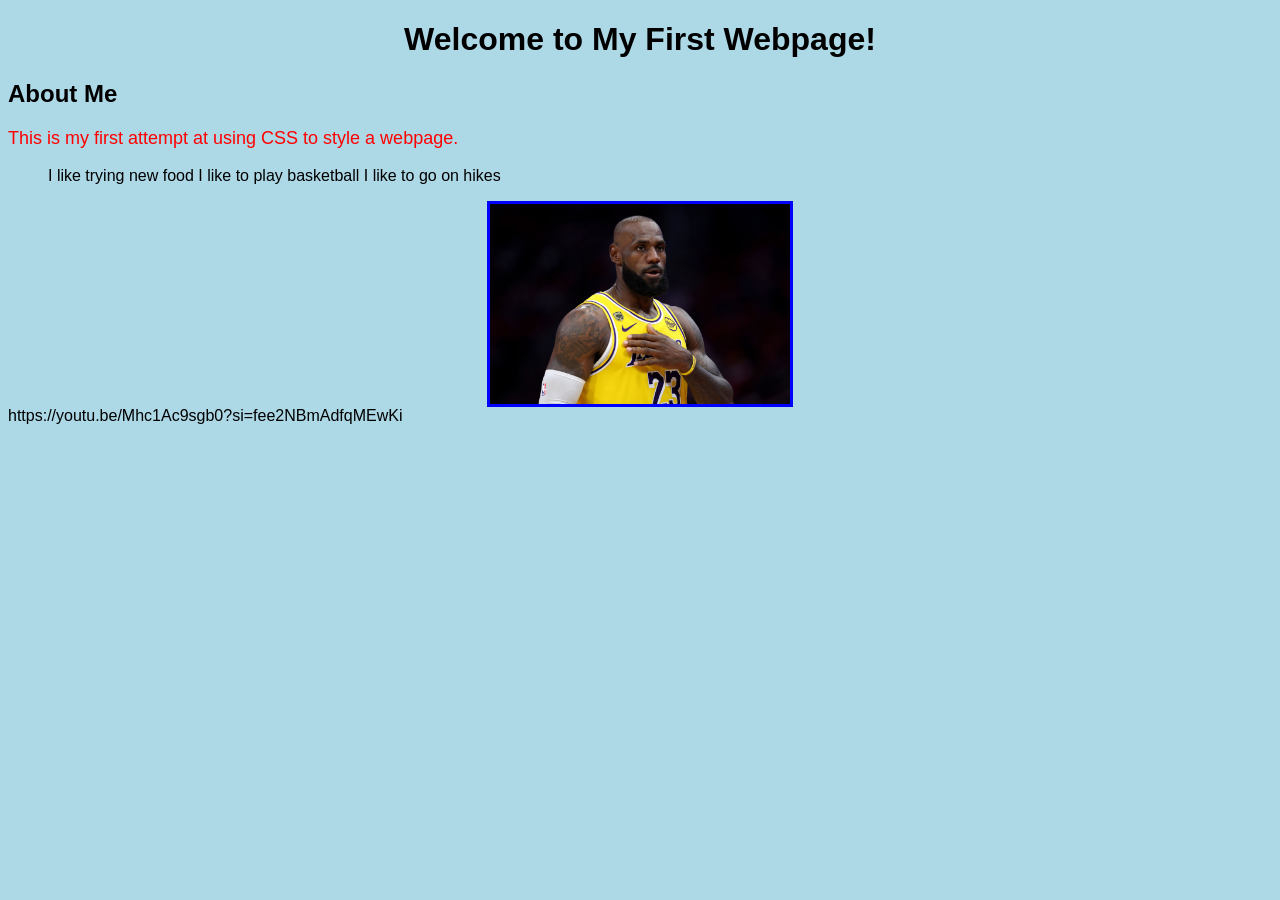
<file: index.html>
<!DOCTYPE html>
<!-- The attribute lang="en" in an HTML document tells browsers and
 screen readers that the content is in English, which helps with
 pronunciation, translation, and language-specific formatting.-->
<html lang="en">
  <head>
    <meta charset="UTF-8" />
    <meta name="viewport" content="width=device-width, initial-scale=1.0" />
    <title>About Me</title>
    <link rel="stylesheet" href="Style.css">
  </head>
  <body>
    <h1>Welcome to My First Webpage!</h1>
    <h2>About Me</h2>
    <p>This is my first attempt at using CSS to style a webpage.</p>
    <ul>
      <il>I like trying new food</il>
      <il>I like to play basketball</il>
      <il>I like to go on hikes</il>
    </ul>
    <img src="sample-image.jpeg" alt="A picture I like.">
    <a>https://youtu.be/Mhc1Ac9sgb0?si=fee2NBmAdfqMEwKi</a>
  </body>
</html>
</file>
<file: Style.css>
body {
    background-color: lightblue;
    font-family: Arial, Helvetica, sans-serif;
}

h1 {
    text-align: center;
}

p {
    color: red;
    font-size: 18px;
}

img {
    max-width: 300px;
    display: block;
    margin: auto;
    border: 3px solid blue;
}
</file>
